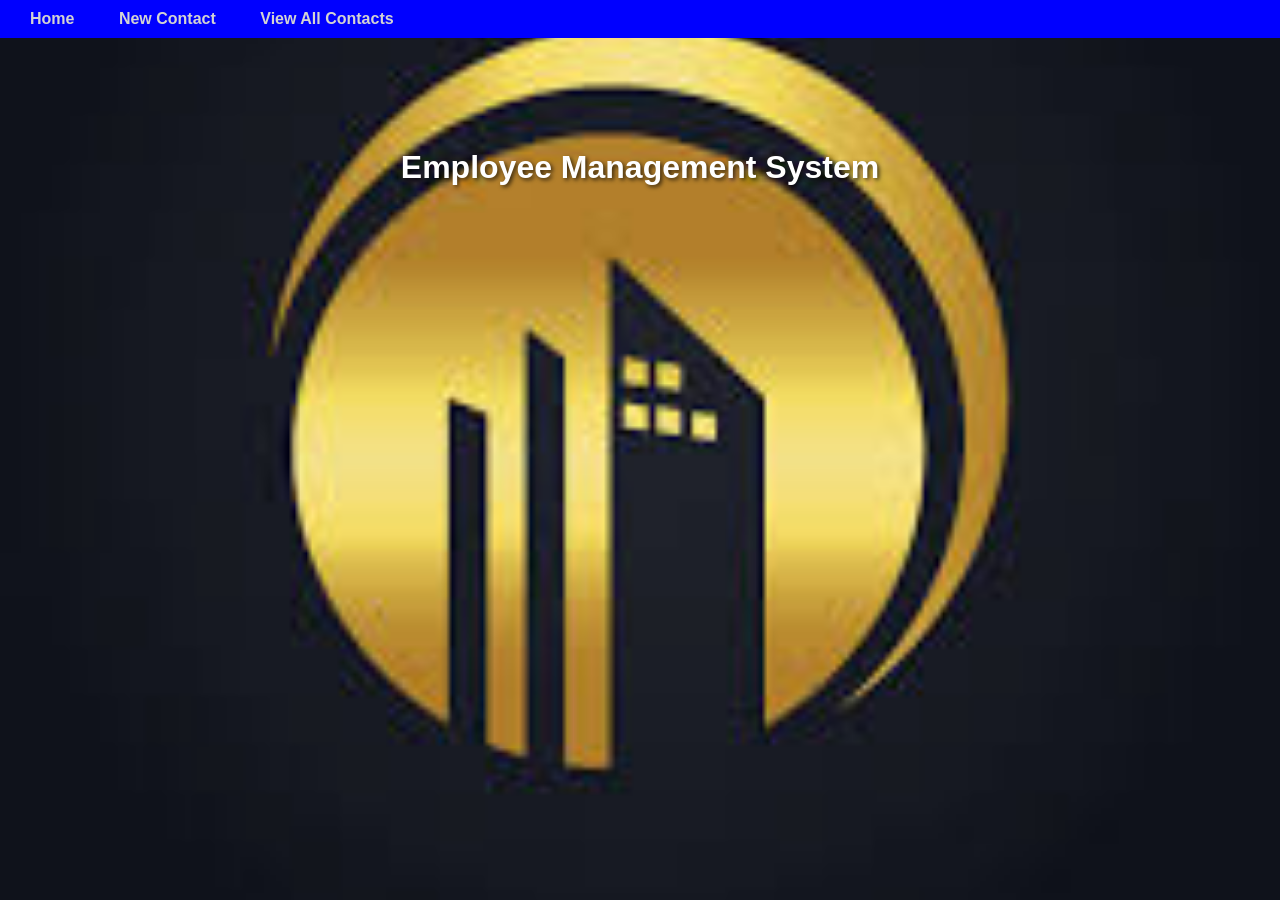
<file: index.html>
<!DOCTYPE html>
<html>

<head>
    <title>Employee Management System</title>
    <link rel="stylesheet" href="styles.css">
</head>

<body class="home-page">

<nav>
<a href="index.html">Home</a>
<a href="new-contacts.html">New Contact</a>
<a href="view-contacts.html">View All Contacts</a>
</nav>

<div class="container">
    <h1>Employee Management System</h1>
</div>

</body>
</html>
</file>
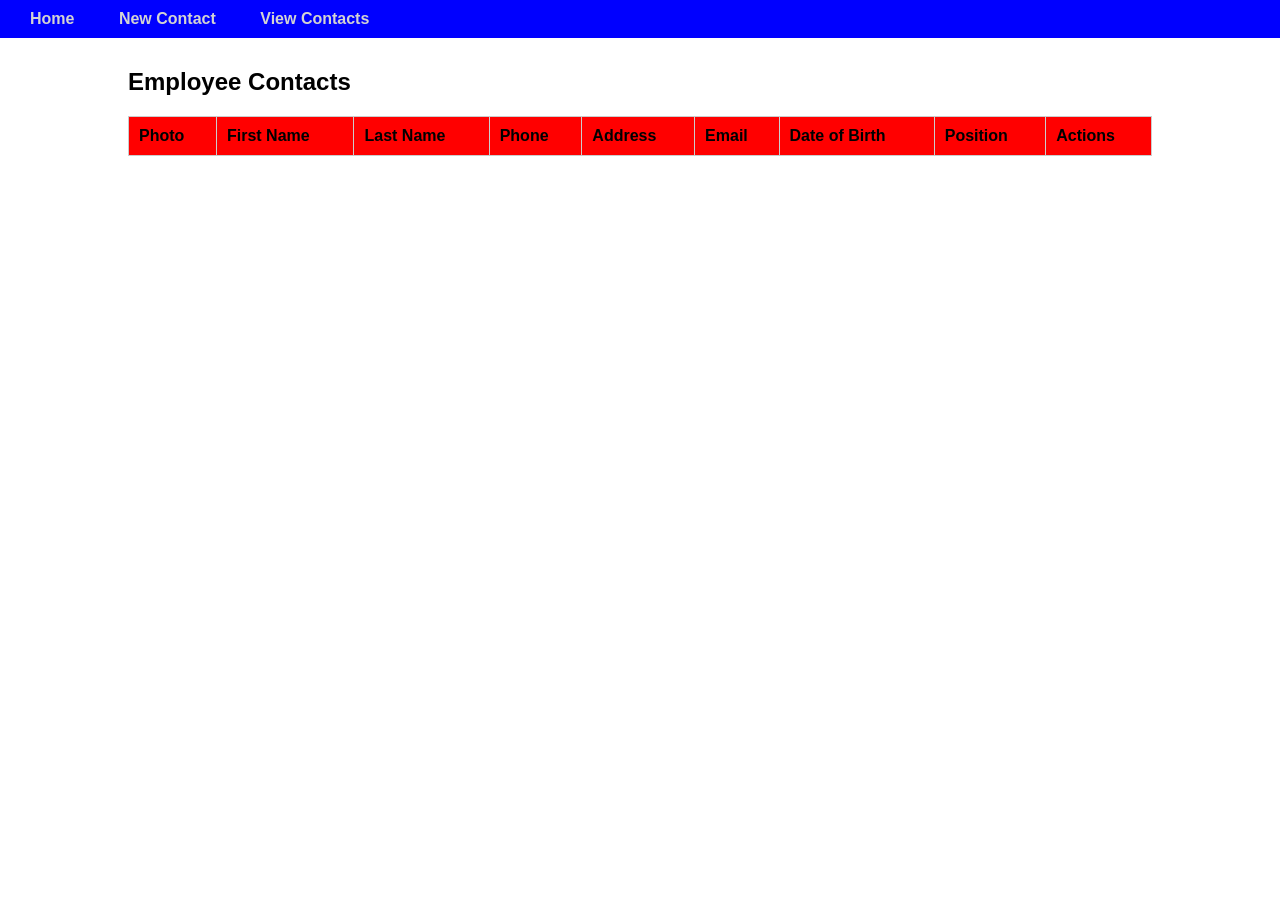
<file: view-contacts.html>
<!DOCTYPE html>
<html lang="en">
<head>
    <meta charset="UTF-8">
    <meta name="viewport" content="width=device-width, initial-scale=1.0">
    <title>View Contacts</title>
    <link rel="stylesheet" href="styles.css">
</head>

<body>
    <nav>
        <a href="index.html">Home</a>
        <a href="new-contacts.html">New Contact</a>
        <a href="view-contacts.html">View Contacts</a>
    </nav>

    <div class="container">
        <h2>Employee Contacts</h2>
        <table id="employeeTable">
            <thead>
                <tr>
                    <th>Photo</th>
                    <th>First Name</th>
                    <th>Last Name</th>
                    <th>Phone</th>
                    <th>Address</th>
                    <th>Email</th>
                    <th>Date of Birth</th>
                    <th>Position</th>
                    <th>Actions</th>
                </tr>
            </thead>

            <tbody>
                
            </tbody>
        </table>
    </div>

    <script src="main.js"></script>
</body>
</html>
</file>
<file: styles.css>
body{ 
    font-family:Arial;
    margin:0;
}
body.home-page{
    background-image: url("images/companyLogo.jpg");
    background-size: cover;
    background-position: center;
    background-repeat: no-repeat;
    background-attachment: fixed;
    min-height: 100vh;
}
Nav{
    background-color:blue;
    padding: 10px;
}
nav a{
    color:lightgray;
    margin:20px;
    text-decoration:none;
    font-weight:bold;
}
.container{
    width:80%;
    margin:auto;
    margin-top:30px;
}
.home-page .container{
    max-width: 600px;
    margin: 60px auto;
    padding: 30px;
    text-align: center;
    color: white;
    text-shadow: 2px 2px 4px rgba(0, 0, 0, 0.7);
}
form{
    background:pink;
    padding:20px;
    border-radius:5px;
}
input{
    width:100%;
    padding:8px;
    margin:10px 0px;
    border:1px solid #ccc;
}
button{
background:black;
color:white;
padding:10px;
border:none;
cursor:pointer;
}

table{
width:100%;
border-collapse:collapse;
background:red;
}

table, th, td{
border:1px solid #ccc;
}

th, td{
padding:10px;
text-align:left;
}
.photo-upload{
    text-align:center;
    margin-bottom:20px;
}

#preview{
    width:120px;
    height:120px;
    border-radius:50%;
    object-fit:cover;
    border:3px solid powderblue;
    display:block;
    margin:0 auto 10px;
}

.upload-btn{
    display:inline-block;
    padding:8px 15px;
    background:black;
    color:white;
    border-radius:5px;
    cursor:pointer;
}

#fileInput{
    display:none;
}

.upload-btn:hover{
    background:black;
}
.gender-group {
    display: flex;
    flex-direction: row;
    gap: 5px;
    align-items: center;
}

.gender-group label {
    display: flex;
    align-items: center;
    gap: 3px;
    margin: 0;
}

td {
    white-space: nowrap;
}

td button {
    margin: 1px;
    padding: 5px 8px;
    display: inline-block;
}
</file>
